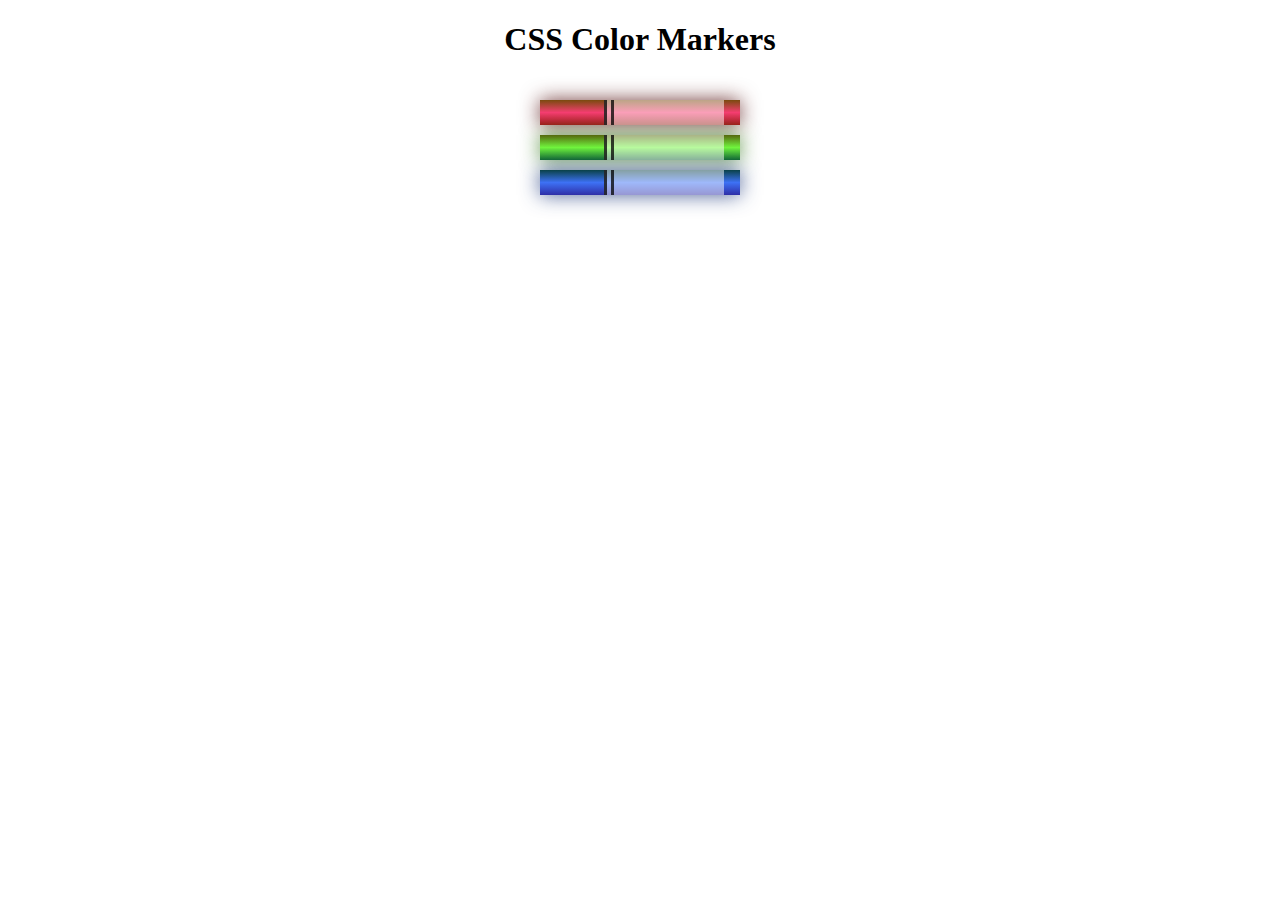
<file: 1.3 Learn CSS Colors by Building a Set of Colored Markers/index.html>
<!DOCTYPE html>
<html lang="en">
  <head>
    <meta charset="utf-8">
    <meta name="viewport" content="width=device-width, initial-scale=1.0">
    <title>Colored Markers</title>
    <link rel="stylesheet" href="styles.css">
  </head>
  <body>
    <h1>CSS Color Markers</h1>
    <div class="container">
      <div class="marker red">
        <div class="cap"></div>
        <div class="sleeve"></div>
      </div>
      <div class="marker green">
        <div class="cap"></div>
        <div class="sleeve"></div>
      </div>
      <div class="marker blue">
        <div class="cap"></div>
        <div class="sleeve"></div>
      </div>
    </div>
  </body>
</html>
</file>
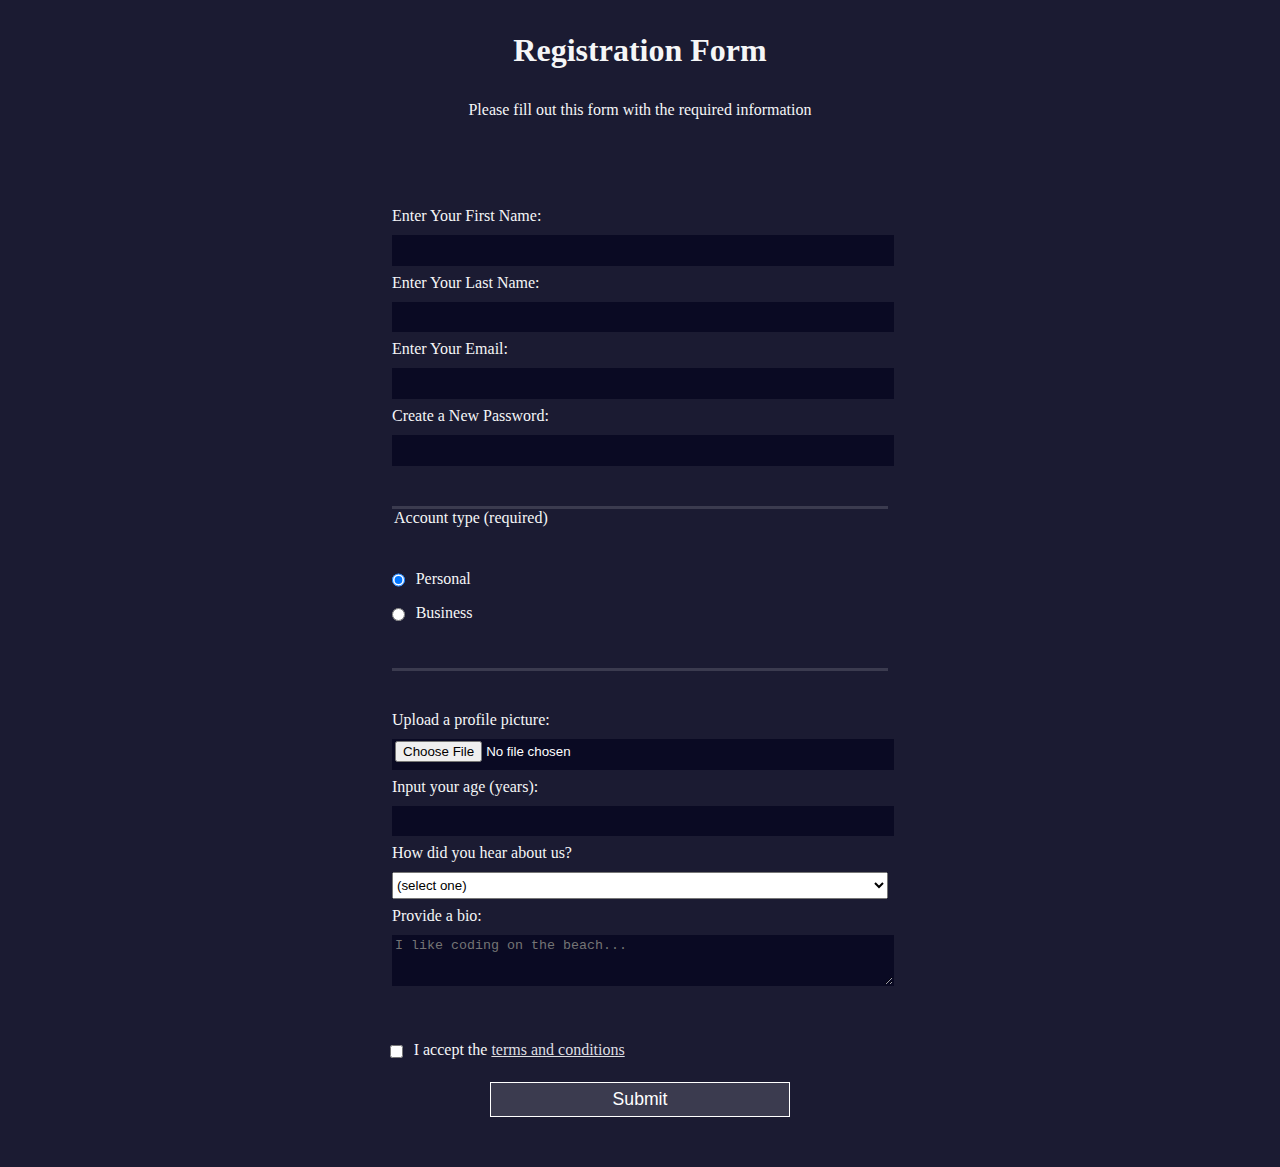
<file: 1.4 Learn HTML Forms by Building a Registration Form/index.html>
<!DOCTYPE html>
<html lang="en">
  <head>
    <meta charset="UTF-8">
    <title>Registration Form</title>
    <link rel="stylesheet" href="styles.css" />
  </head>
  <body>
    <h1>Registration Form</h1>
    <p>Please fill out this form with the required information</p>
    <form method="post" action='https://register-demo.freecodecamp.org'>
      <fieldset>
        <label for="first-name">Enter Your First Name: <input id="first-name" name="first-name" type="text" required /></label>
        <label for="last-name">Enter Your Last Name: <input id="last-name" name="last-name" type="text" required /></label>
        <label for="email">Enter Your Email: <input id="email" name="email" type="email" required /></label>
        <label for="new-password">Create a New Password: <input id="new-password" name="new-password" type="password" pattern="[a-z0-5]{8,}" required /></label>
      </fieldset>
      <fieldset>
        <legend>Account type (required)</legend>
        <label for="personal-account"><input id="personal-account" type="radio" name="account-type" class="inline" checked /> Personal</label>
        <label for="business-account"><input id="business-account" type="radio" name="account-type" class="inline" /> Business</label>
      </fieldset>
      <fieldset>
        <label for="profile-picture">Upload a profile picture: <input id="profile-picture" type="file" name="file" /></label>
        <label for="age">Input your age (years): <input id="age" type="number" name="age" min="13" max="120" /></label>
        <label for="referrer">How did you hear about us?
          <select id="referrer" name="referrer">
            <option value="">(select one)</option>
            <option value="1">freeCodeCamp News</option>
            <option value="2">freeCodeCamp YouTube Channel</option>
            <option value="3">freeCodeCamp Forum</option>
            <option value="4">Other</option>
          </select>
        </label>
        <label for="bio">Provide a bio:
          <textarea id="bio" name="bio" rows="3" cols="30" placeholder="I like coding on the beach..."></textarea>
        </label>
      </fieldset>
      <label for="terms-and-conditions">
        <input id="terms-and-conditions" type="checkbox" required name="terms-and-conditions" class="inline"/> I accept the <a href="https://www.freecodecamp.org/news/terms-of-service/" >terms and conditions</a>
      </label>
      <input type="submit" value="Submit" />
    </form>
  </body>
</html>
</file>
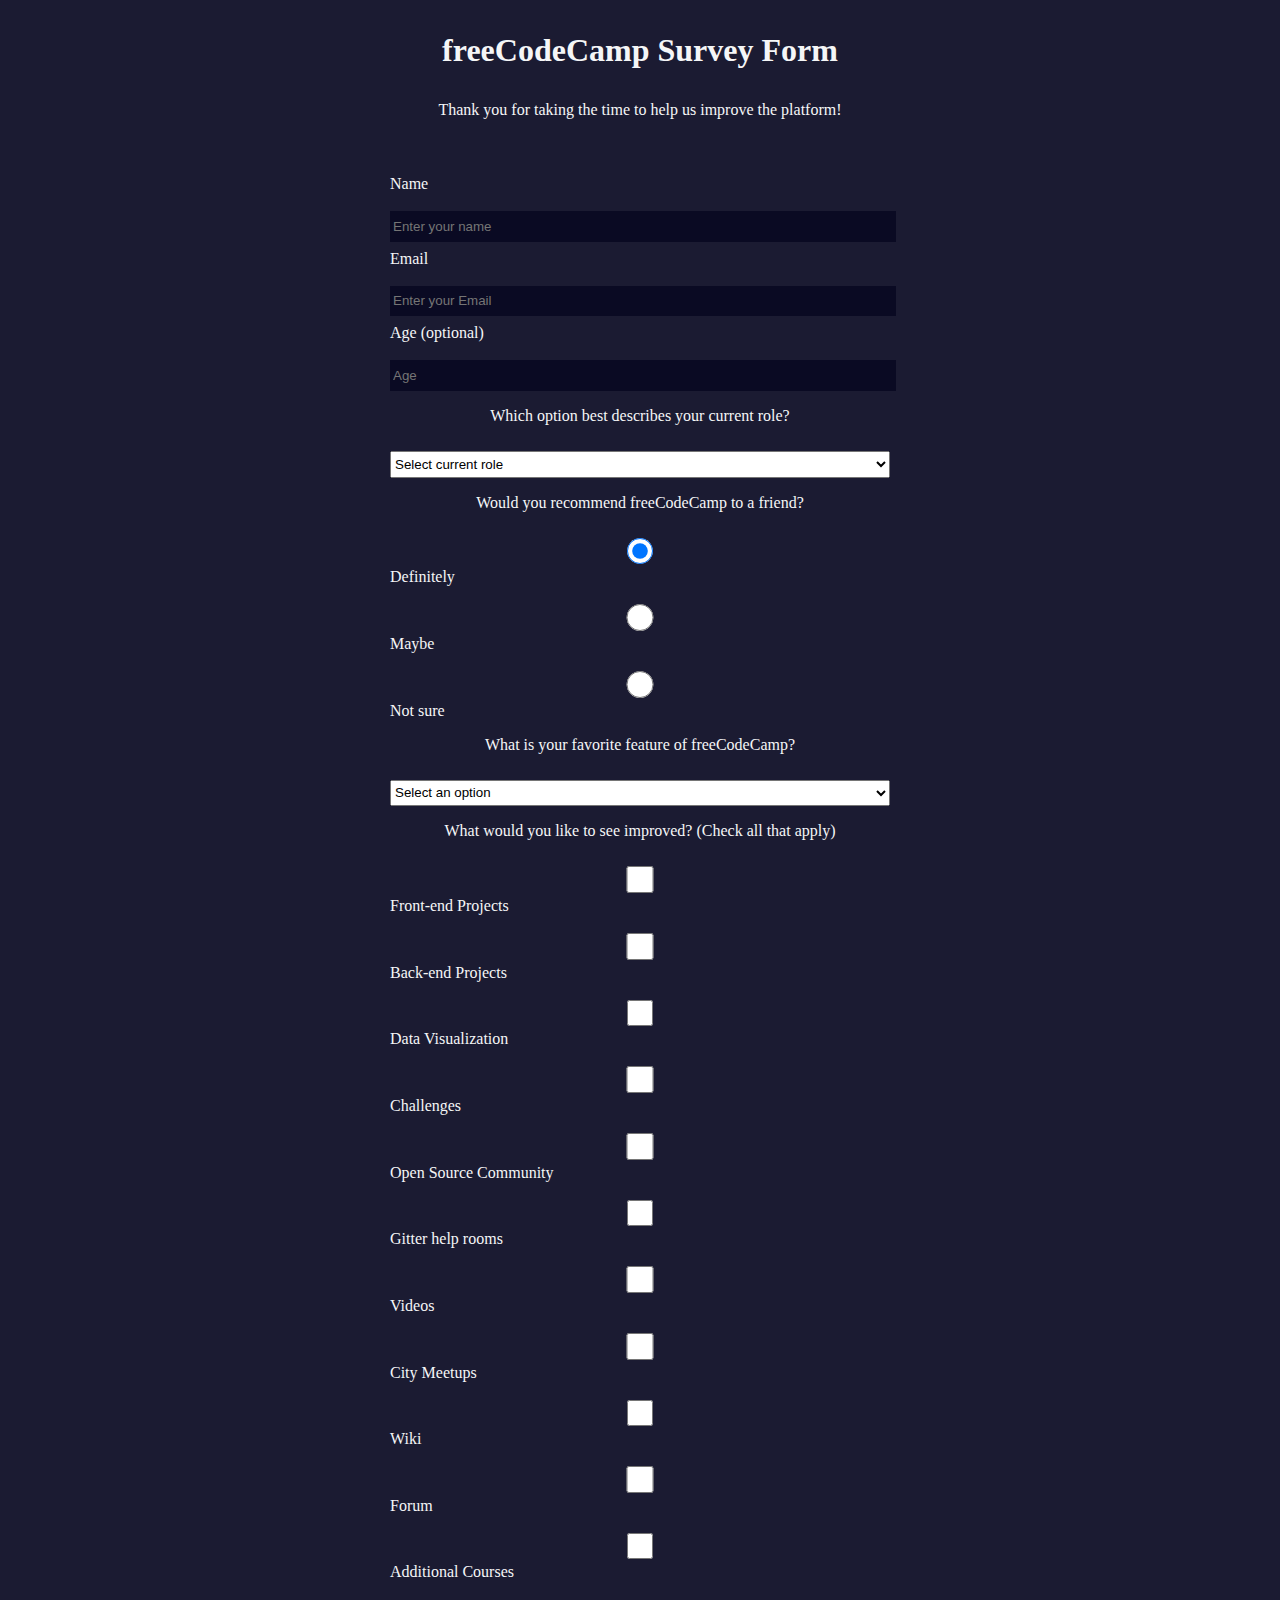
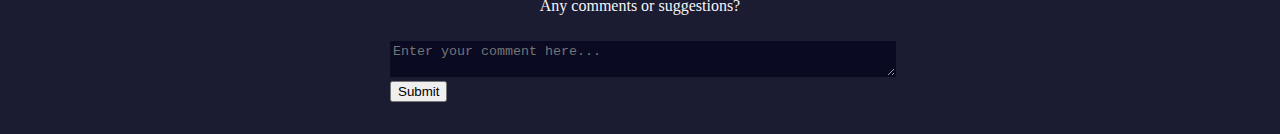
<file: 1.5 Survey Form (Certification Project)/index.html>
<!DOCTYPE html>
<html lang="en">
    <head>
        <meta charset="UTF-8" name="viewport" content="width=device-width, initial-scale=1">
        <title>freeCodeCamp Survey</title>
        <link rel="stylesheet" href="styles.css">
    </head>
  <body>
    <div class="background-color">
    <div class="bg">
    <div class="container">
      <header class="header">
        <h1 id="title" class="text-center">freeCodeCamp Survey Form</h1>
        <p id="description" class="description text-center">
          Thank you for taking the time to help us improve the platform!
        </p>
      </header>
      <form id="survey-form">
        <div class="form-group">
          <label id="name-label" for="name">Name</label>
          <input type="text" name="name" id="name" class="form-control" placeholder="Enter your name" required="">
        </div>
        <div class="form-group">
          <label id="email-label" for="email">Email</label>
          <input type="email" name="email" id="email" class="form-control" placeholder="Enter your Email" required="">
        </div>
        <div class="form-group">
          <label id="number-label" for="number">Age<span class="clue"> (optional)</span></label>
          <input type="number" name="age" id="number" min="10" max="99" class="form-control" placeholder="Age">
        </div>
        <div class="form-group">
          <p>Which option best describes your current role?</p>
          <select id="dropdown" name="role" class="form-control" required="">
            <option disabled="" selected="" value="">Select current role</option>
            <option value="student">Student</option>
            <option value="job">Full Time Job</option>
            <option value="learner">Full Time Learner</option>
            <option value="preferNo">Prefer not to say</option>
            <option value="other">Other</option>
          </select>
        </div>
        <div class="form-group">
          <p>Would you recommend freeCodeCamp to a friend?</p>
          <label>
            <input name="user-recommend" value="definitely" type="radio" class="input-radio" checked="">Definitely</label>
          <label>
            <input name="user-recommend" value="maybe" type="radio" class="input-radio">Maybe</label>
          <label><input name="user-recommend" value="not-sure" type="radio" class="input-radio">Not sure</label>
        </div>
        <div class="form-group">
          <p>What is your favorite feature of freeCodeCamp?</p>
          <select id="most-like" name="mostLike" class="form-control" required="">
            <option disabled="" selected="" value="">Select an option</option>
            <option value="challenges">Challenges</option>
            <option value="projects">Projects</option>
            <option value="community">Community</option>
            <option value="openSource">Open Source</option>
          </select>
        </div>
        <div class="form-group">
          <p>
            What would you like to see improved? 
            <span class="clue">(Check all that apply)</span>
          </p>
          <label><input name="prefer" value="front-end-projects" type="checkbox" class="input-checkbox">Front-end Projects</label>
          <label>
            <input name="prefer" value="back-end-projects" type="checkbox" class="input-checkbox">Back-end Projects</label>
          <label><input name="prefer" value="data-visualization" type="checkbox" class="input-checkbox">Data Visualization</label>
          <label><input name="prefer" value="challenges" type="checkbox" class="input-checkbox">Challenges</label>
          <label><input name="prefer" value="open-source-community" type="checkbox" class="input-checkbox">Open Source Community</label>
          <label><input name="prefer" value="gitter-help-rooms" type="checkbox" class="input-checkbox">Gitter help rooms</label>
          <label><input name="prefer" value="videos" type="checkbox" class="input-checkbox">Videos</label>
          <label><input name="prefer" value="city-meetups" type="checkbox" class="input-checkbox">City Meetups</label>
          <label><input name="prefer" value="wiki" type="checkbox" class="input-checkbox">Wiki</label>
          <label><input name="prefer" value="forum" type="checkbox" class="input-checkbox">Forum</label>
          <label><input name="prefer" value="additional-courses" type="checkbox" class="input-checkbox">Additional Courses</label>
        </div>
        <div class="form-group">
          <p>Any comments or suggestions?</p>
          <textarea id="comments" class="input-textarea" name="comment" placeholder="Enter your comment here..."></textarea>
        </div>
        <div class="form-group">
          <button type="submit" id="submit" class="submit-button">
            Submit
          </button>
        </div>
      </form>
    </div>
</body>
</html>
</file>
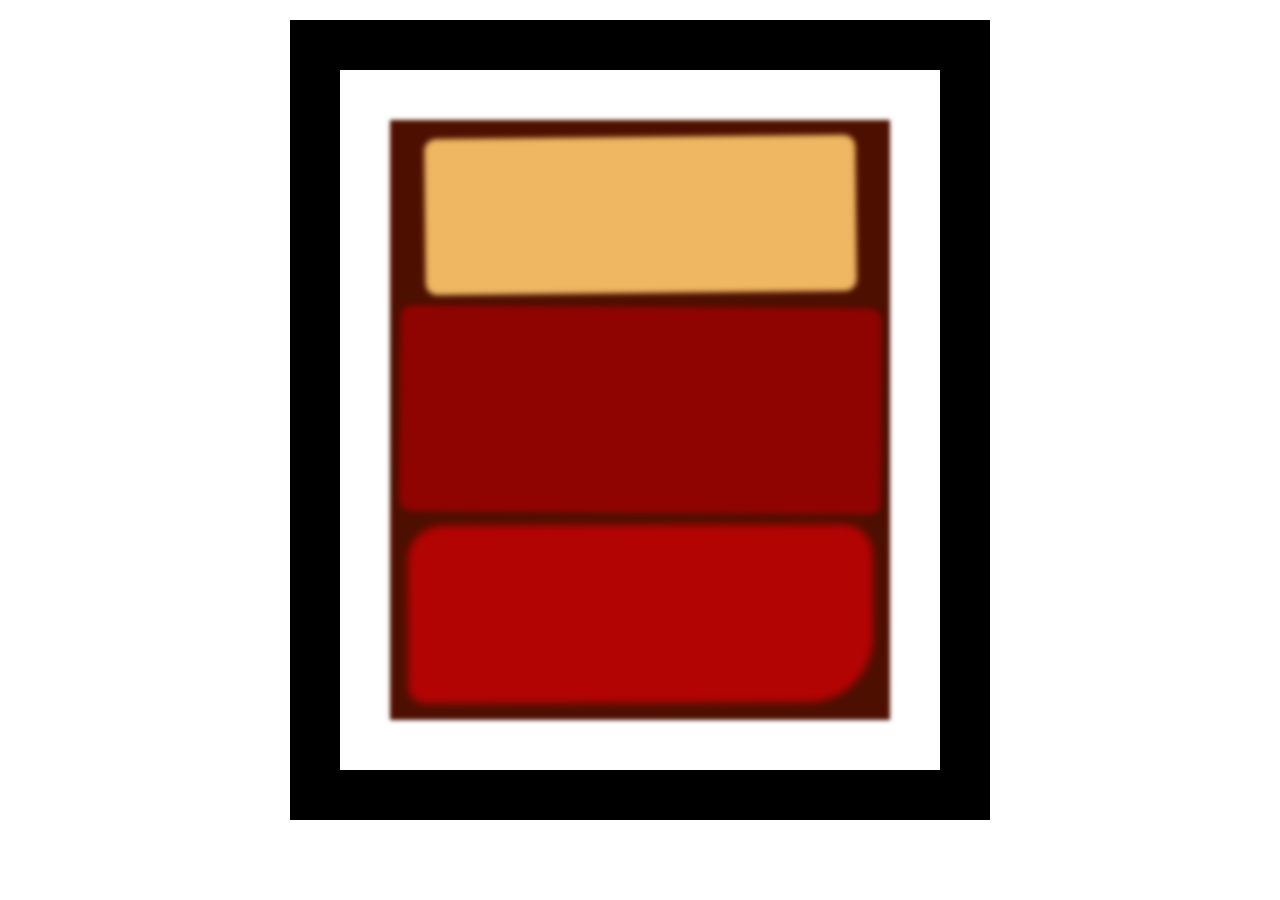
<file: 2.1 Learn the CSS Box Model by Building a Rothko Painting/index.html>
<!DOCTYPE html>
<html lang="en">
  <head>
    <meta charset="UTF-8">
    <title>Rothko Painting</title>
    <link href="./styles.css" rel="stylesheet">
  </head>
  <body>
    <div class="frame">
      <div class="canvas">
        <div class="one"></div>
        <div class="two"></div>
        <div class="three"></div>
      </div>
    </div>
  </body>
</html>
</file>
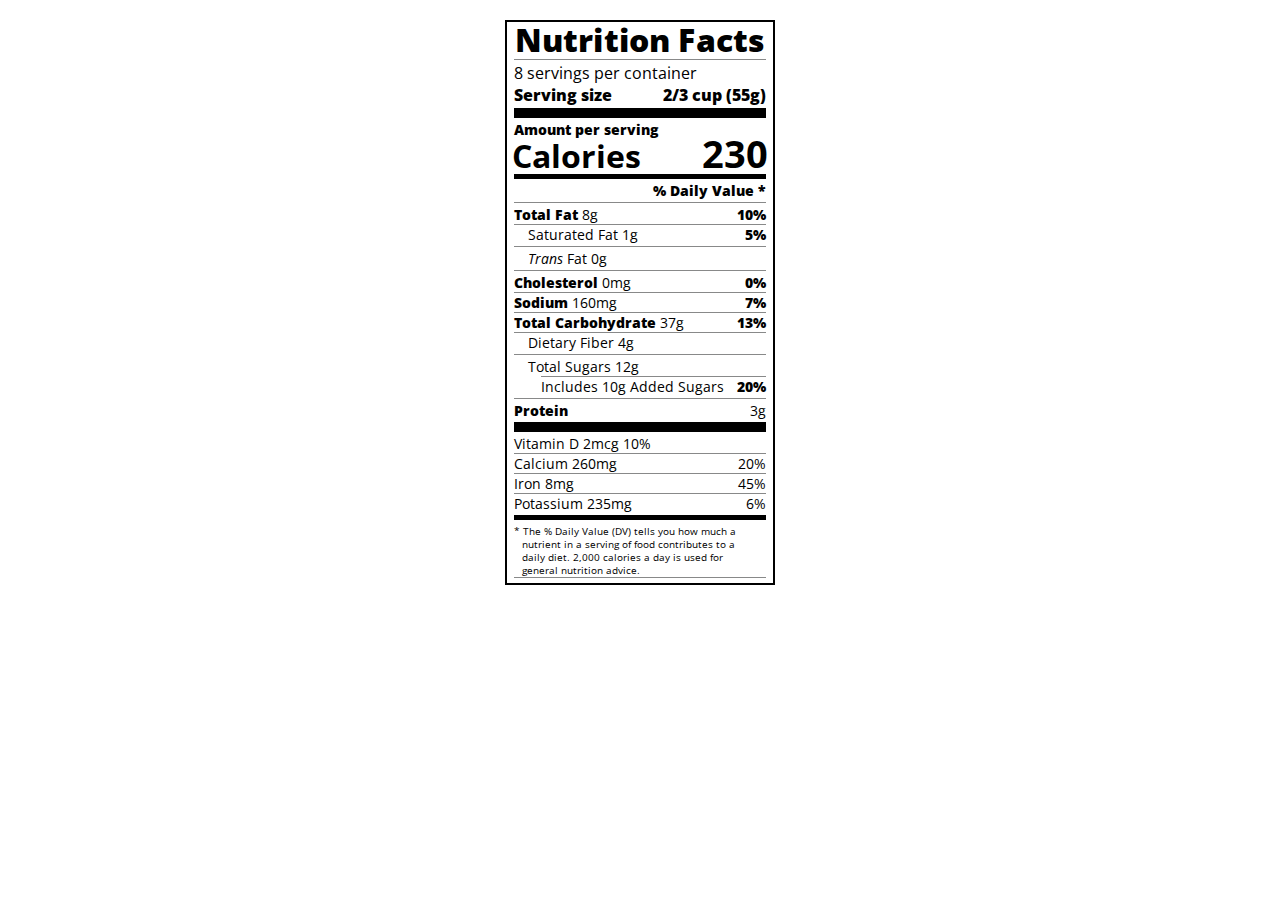
<file: 2.3 Learn Typography by Building a Nutrition Label/index.html>
<!DOCTYPE html>
<html lang="en">

<head>
  <meta charset="UTF-8">
  <title>Nutrition Label</title>
  <link href="https://fonts.googleapis.com/css?family=Open+Sans:400,700,800" rel="stylesheet">
  <link href="./styles.css" rel="stylesheet">
</head>

<body>
  <div class="label">
    <header>
      <h1 class="bold">Nutrition Facts</h1>
      <div class="divider"></div>
      <p>8 servings per container</p>
      <p class="bold">Serving size <span>2/3 cup (55g)</span></p>
    </header>
    <div class="divider large"></div>
    <div class="calories-info">
      <div class="left-container">
        <h2 class="bold small-text">Amount per serving</h2>
        <p>Calories</p>
      </div>
      <span>230</span>
    </div>
    <div class="divider medium"></div>
    <div class="daily-value small-text">
      <p class="bold right no-divider">% Daily Value *</p>
      <div class="divider"></div>
      <p><span><span class="bold">Total Fat</span> 8g</span> <span class="bold">10%</span></p>
      <p class="indent no-divider">Saturated Fat 1g <span class="bold">5%</span></p>
      <div class="divider"></div>
      <p class="indent no-divider"><span><i>Trans</i> Fat 0g</span></p>
      <div class="divider"></div>
      <p><span><span class="bold">Cholesterol</span> 0mg</span> <span class="bold">0%</span></p>
      <p><span><span class="bold">Sodium</span> 160mg</span> <span class="bold">7%</span></p>
      <p><span><span class="bold">Total Carbohydrate</span> 37g</span> <span class="bold">13%</span></p>
      <p class="indent no-divider">Dietary Fiber 4g</p>
      <div class="divider"></div>
      <p class="indent no-divider">Total Sugars 12g</p>
      <div class="divider double-indent"></div>
      <p class="double-indent no-divider">Includes 10g Added Sugars <span class="bold right">20%</span></p>
      <div class="divider"></div>
      <p class="no-divider"><span class="bold">Protein</span> 3g</p>
      <div class="divider large"></div>
      <p><span>Vitamin D 2mcg 10%</span></p>
      <p>Calcium 260mg <span class="right">20%</span></p>
      <p>Iron 8mg <span class="right">45%</span></p>
      <p class="no-divider">Potassium 235mg <span class="right">6%</span></p>
      <div class="divider medium"></div>
      <p class="note">
        * The % Daily Value (DV) tells you how much a nutrient in a serving of food contributes 
        to a daily diet. 2,000 calories a day is used for general nutrition advice.
      </p>
    </div>
  </div>
</body>
</html>
</file>
<file: 1.3 Learn CSS Colors by Building a Set of Colored Markers/styles.css>
h1 {
    text-align: center;
}
  
.container {
    background-color: rgb(255, 255, 255);
    padding: 10px 0;
}
  
.marker {
    width: 200px;
    height: 25px;
    margin: 10px auto;
}
  
.cap {
    width: 60px;
    height: 25px;
}
  
.sleeve {
    width: 110px;
    height: 25px;
    background-color: rgba(255, 255, 255, 0.5);
    border-left: 10px double rgba(0, 0, 0, 0.75);
}
  
.cap, .sleeve {
    display: inline-block;
}
  
.red {
    background: linear-gradient(rgb(122, 74, 14), rgb(245, 62, 113), rgb(162, 27, 27));
    box-shadow: 0 0 20px 0 rgba(83, 14, 14, 0.8);
}
  
.green {
    background: linear-gradient(#55680D, #71F53E, #116C31);
    box-shadow: 0 0 20px 0 #3B7E20CC;
}
  
.blue {
    background: linear-gradient(hsl(186, 76%, 16%), hsl(223, 90%, 60%), hsl(240, 56%, 42%));
    box-shadow: 0 0 20px 0 hsla(223, 59%, 31%, 0.8);
}
</file>
<file: 1.4 Learn HTML Forms by Building a Registration Form/styles.css>
body {
    width: 100%;
    height: 100vh;
    margin: 0;
    background-color: #1b1b32;
    color: #f5f6f7;
    font-family: Tahoma;
    font-size: 16px;
}
  
h1, p {
    margin: 1em auto;
    text-align: center;
}
  
form {
    width: 60vw;
    max-width: 500px;
    min-width: 300px;
    margin: 0 auto;
    padding: 2em;
}
  
fieldset {
    border: none;
    padding: 2rem 0;
    border-bottom: 3px solid #3b3b4f;
}
  
fieldset:last-of-type {
    border-bottom: none;
}
  
label {
    display: block;
    margin: 0.5rem 0;
}
  
input,
textarea,
select {
    margin: 10px 0 0 0;
    width: 100%;
    min-height: 2em;
}
  
input, textarea {
    background-color: #0a0a23;
    border: 1px solid #0a0a23;
    color: #ffffff;
}
  
.inline {
    width: unset;
    margin: 0 0.5em 0 0;
    vertical-align: middle;
}
  
input[type="submit"] {
    display: block;
    width: 60%;
    margin: 1em auto;
    height: 2em;
    font-size: 1.1rem;
    background-color: #3b3b4f;
    border-color: white;
    min-width: 300px;
}

input[type="file"] {
    padding: 1px 2px;
}

a {
    color: #dfdfe2;
}
</file>
<file: 1.5 Survey Form (Certification Project)/styles.css>
.background-color {
  position: absolute;
  top: 0;
  left: 0;
  width: 100%;
  height: 100%;
  background: rgba(0, 0, 255, 0.); /* Change the color and opacity as needed */
  pointer-events: none; /* Allows interactions with elements below the background-color div */
}

.image-container {
  position: relative;
  display: inline-block;
}

.bg {
  background-image: url("https://cdn.freecodecamp.org/testable-projects-fcc/images/survey-form-background.jpeg");
  background-position: center;
  background-repeat: no-repeat;
  background-size: cover;
}

body {
  width: 100%;
  height: 100vh;
  margin: 0;
  background-color: #1b1b32;
  color: #f5f6f7;
  font-family: Poppins;
  font-size: 16px;
}

h1, p {
  margin: 1em auto;
  text-align: center;
}

form {
  width: 60vw;
  max-width: 500px;
  min-width: 300px;
  margin: 0 auto;
  padding: 2em;
}

fieldset {
  border: none;
  padding: 2rem 0;
  border-bottom: 3px solid #3b3b4f;
}

fieldset:last-of-type {
  border-bottom: none;
}

label {
  display: block;
  margin: 0.5rem 0;
}

input,
textarea,
select {
  margin: 10px 0 0 0;
  width: 100%;
  min-height: 2em;
}

input, textarea {
  background-color: #0a0a23;
  border: 1px solid #0a0a23;
  color: #ffffff;
}

.inline {
  width: unset;
  margin: 0 0.5em 0 0;
  vertical-align: middle;
}

input[type="submit"] {
  display: block;
  width: 60%;
  margin: 1em auto;
  height: 2em;
  font-size: 1.1rem;
  background-color: #3b3b4f;
  border-color: white;
  min-width: 300px;
}

input[type="file"] {
  padding: 1px 2px;
}

a {
  color: #dfdfe2;
}
</file>
<file: 2.1 Learn the CSS Box Model by Building a Rothko Painting/styles.css>
.canvas {
    width: 500px;
    height: 600px;
    background-color: #4d0f00;
    overflow: hidden;
    filter: blur(2px);
}
  
.frame {
    border: 50px solid black;
    width: 500px;
    padding: 50px;
    margin: 20px auto;
}
  
.one {
    width: 425px;
    height: 150px;
    background-color: #efb762;
    margin: 20px auto;
    box-shadow: 0 0 3px 3px #efb762;
    border-radius: 9px;
    transform: rotate(-0.6deg);
}
  
.two {
    width: 475px;
    height: 200px;
    background-color: #8f0401;
    margin: 0 auto 20px;
    box-shadow: 0 0 3px 3px #8f0401;
    border-radius: 8px 10px;
    transform: rotate(0.4deg);
}
  
.one, .two {
    filter: blur(1px);
}
  
.three {
    width: 91%;
    height: 28%;
    background-color: #b20403;
    margin: auto;
    filter: blur(2px);
    box-shadow: 0 0 5px 5px #b20403;
    border-radius: 30px 25px 60px 12px;
    transform: rotate(-0.2deg);
}
</file>
<file: 2.3 Learn Typography by Building a Nutrition Label/styles.css>
* {
    box-sizing: border-box;
}

html {
    font-size: 16px;
}

body {
    font-family: 'Open Sans', sans-serif;
}

.label {
    border: 2px solid black;
    width: 270px;
    margin: 20px auto;
    padding: 0 7px;
}

header h1 {
    text-align: center;
    margin: -4px 0;
    letter-spacing: 0.15px
}
  
p {
    margin: 0;
    display: flex;
    justify-content: space-between;
}
  
.divider {
    border-bottom: 1px solid #888989;
    margin: 2px 0;
}
  
.bold {
    font-weight: 800;
}

.large {
    height: 10px;
}
  
.large, .medium {
    background-color: black;
    border: 0;
}

.medium {
    height: 5px;
}

.small-text {
    font-size: 0.85rem;
}


.calories-info {
    display: flex;
    justify-content: space-between;
    align-items: flex-end;
}

.calories-info h2 {
    margin: 0;
}

.left-container p {
    margin: -5px -2px;
    font-size: 2em;
    font-weight: 700;
}

.calories-info span {
    font-size: 2.4em;
    font-weight: 700;
    margin: -7px -2px;
}

.right {
    justify-content: flex-end;
}

.indent {
    margin: 0 0 0 1em;
}

.double-indent {
    margin: 0 0 0 2em;
}

.daily-value p:not(.no-divider) {
    border-bottom: 1px solid #888989;
}

.note {
    font-size: 0.6rem;
    margin: 5px 0;
    padding: 0 8px;
    text-indent: -8px;
}
</file>
